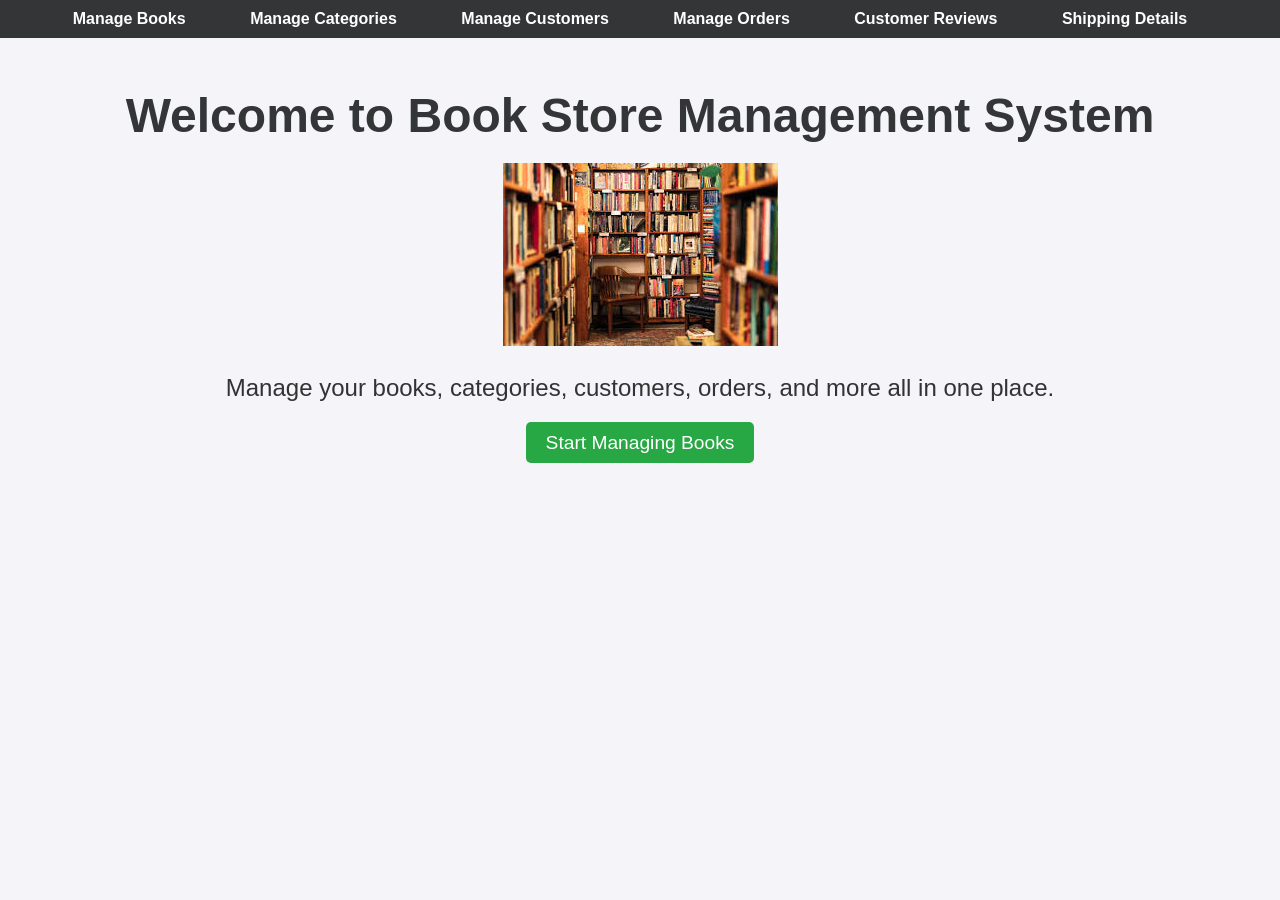
<file: templates/index.html>
<!DOCTYPE html>
<html lang="en">
<head>
    <meta charset="UTF-8">
    <meta name="viewport" content="width=device-width, initial-scale=1.0">
    <link rel="stylesheet" href="/static/style.css">
    <title>Welcome to Book Store</title>
</head>
<body>
    <div class="navbar">
        <ul>
            <li><a href="/books">Manage Books</a></li>
            <li><a href="/categories">Manage Categories</a></li>
            <li><a href="/customers">Manage Customers</a></li>
            <li><a href="/orders">Manage Orders</a></li>
            <li><a href="/reviews">Customer Reviews</a></li>
            <li><a href="/shipping">Shipping Details</a></li>
        </ul>
    </div>

    <div class="index-container">
        <h1>Welcome to Book Store Management System</h1>
        <div class="image-container">
            <img src="/static/bookstore.jpg" alt="Welcome Image" class="home-image">
        </div>
        <p>Manage your books, categories, customers, orders, and more all in one place.</p>
        <a href="/books">Start Managing Books</a>
    </div>
</body>
</html>
</file>
<file: static/style.css>
body {
    font-family: Arial, sans-serif;
    margin: 0;
    padding: 0;
    background-color: #f4f4f9;
}

h1 {
    text-align: center;
    margin-top: 20px;
    color: #333;
}

.navbar {
    background-color: #333537;
    padding: 10px 20px;
}

.navbar ul {
    list-style: none;
    padding: 0;
    text-align: center;
    margin: 0;
}

.navbar ul li {
    display: inline;
    margin-right: 20px;
}

.navbar ul li a {
    text-decoration: none;
    color: white;
    font-weight: bold;
    padding: 10px 20px;
    background-color: #333537;
    border-radius: 5px;
    transition: background-color 0.3s;
}

.navbar ul li a:hover {
    background-color:  #333537;
}

.form {
    text-align: center;
    margin: 20px 0;
}

.form input,
.form select {
    padding: 10px;
    margin: 5px;
    width: 300px;
}

.form button {
    padding: 10px 20px;
    background-color: #28a745;
    color: white;
    border: none;
    border-radius: 5px;
    cursor: pointer;
}

.form button:hover {
    background-color: #218838;
}

.table {
    margin: 20px auto;
    width: 90%;
    border-collapse: collapse;
}

.table th,
.table td {
    border: 1px solid #ddd;
    padding: 8px;
    text-align: center;
}

.table th {
    background-color:  #333537;
    color: white;
}

.table td .delete-btn {
    text-decoration: none;
    color: white;
    background-color: #dc3545;
    padding: 5px 10px;
    border-radius: 5px;
}

.table td .delete-btn:hover {
    background-color: #c82333;
}



.index-container {
    text-align: center;
    margin: 50px auto;
}

.index-container h1 {
    font-size: 3rem;
    color:  #333537;
    margin-bottom: 20px;
}

.index-container p {
    font-size: 1.5rem;
    color: #333;
    margin-bottom: 30px;
}

.index-container a {
    text-decoration: none;
    font-size: 1.2rem;
    padding: 10px 20px;
    color: white;
    background-color: #28a745;
    border-radius: 5px;
    transition: background-color 0.3s;
}

.index-container a:hover {
    background-color: #218838;
}

/* Additional Styles for Reviews */
.review-container {
    margin: 30px auto;
    width: 80%;
    background-color: #fff;
    padding: 20px;
    border-radius: 8px;
    box-shadow: 0 0 10px rgba(0, 0, 0, 0.1);
}

.review-container h1 {
    text-align: center;
    color:  #333537;
    margin-bottom: 20px;
}

.review-container .form select,
.review-container .form input,
.review-container .form textarea {
    padding: 10px;
    margin: 10px;
    width: 100%;
    max-width: 400px;
    border: 1px solid #ccc;
    border-radius: 5px;
    font-size: 1rem;
}

.review-container .form button {
    padding: 10px 20px;
    background-color: #28a745;
    color: white;
    border: none;
    border-radius: 5px;
    cursor: pointer;
}

.review-container .form button:hover {
    background-color: #218838;
}

.review-container .table {
    margin-top: 20px;
    width: 100%;
    border-collapse: collapse;
}

.review-container .table th,
.review-container .table td {
    padding: 12px;
    border: 1px solid #ddd;
    text-align: center;
}

.review-container .table th {
    background-color:  #333537;
    color: white;
}

.review-container .table td {
    background-color: #f9f9f9;
}

.review-container .table td:hover {
    background-color: #f1f1f1;
}

.review-container .table td .delete-btn {
    text-decoration: none;
    color: white;
    background-color: #dc3545;
    padding: 5px 10px;
    border-radius: 5px;
}

.review-container .table td .delete-btn:hover {
    background-color: #c82333;
}
</file>
